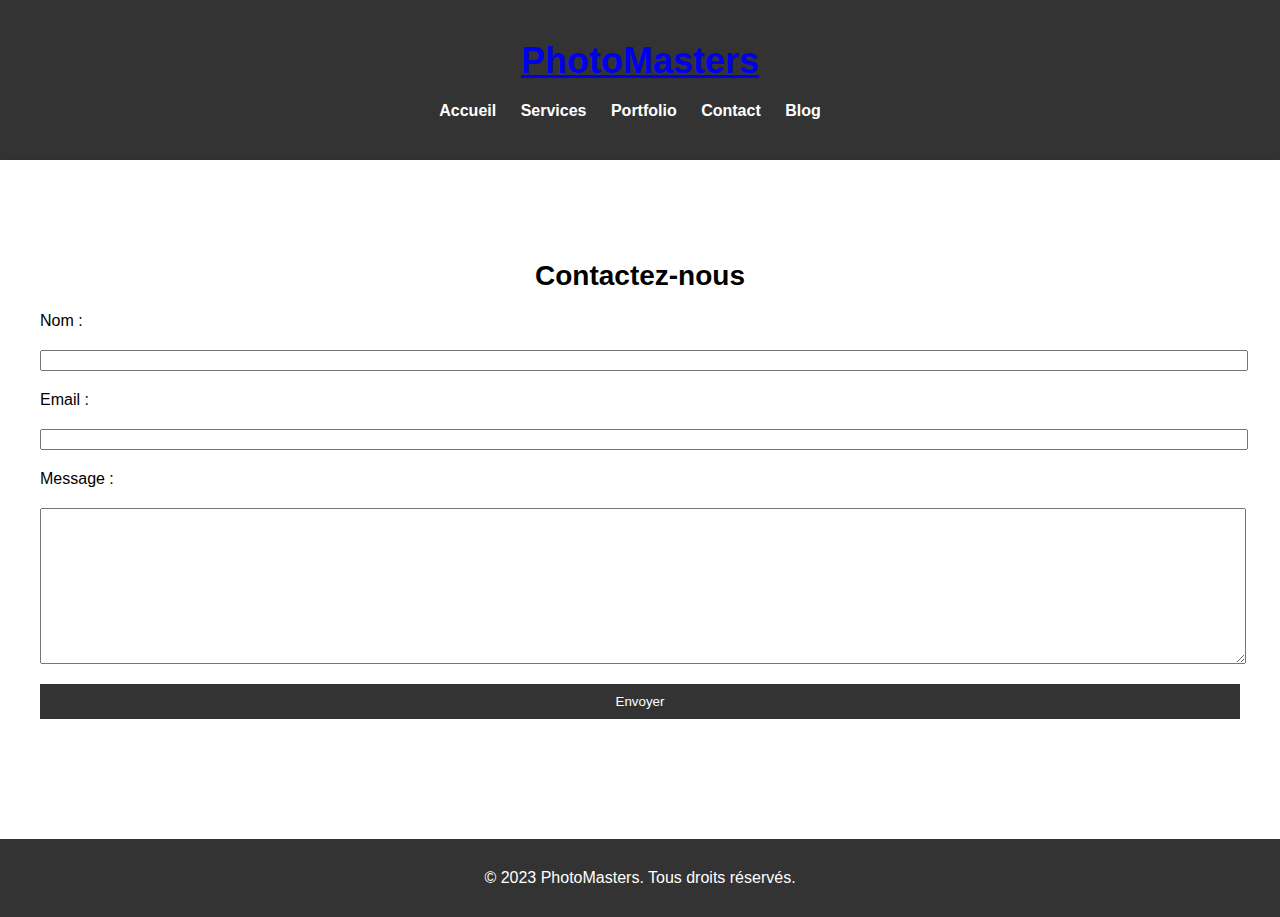
<file: mybriefs/cantact.html>
<!DOCTYPE html>
<html lang="en">
<head>
    <meta charset="UTF-8">
    <meta name="viewport" content="width=device-width, initial-scale=1.0">
    <link rel="stylesheet" href="cantact.css">
    <title>PhotoMasters</title>
</head>
<body>
    <header>
        <div class="container">
            <h1><a href="index.html">PhotoMasters</a></h1>
            <nav>
                <ul>
                    <li><a href="acceuil.html">Accueil</a></li>
                    <li><a href="services.html">Services</a></li>
                    <li><a href="#portfolio">Portfolio</a></li>
                    <li><a href="./cantact.html">Contact</a></li>
                    <li><a href="blog.html">Blog</a></li>
                </ul>
            </nav>
        </div>
    </header>
    
    <main>

    <section id="contact">
            <div class="container">
                <h2>Contactez-nous</h2>
                <form>
                    <label for="name">Nom :</label>
                    <input type="text" id="name" name="name" required>

                    <label for="email">Email :</label>
                    <input type="email" id="email" name="email" required>

                    <label for="message">Message :</label>
                    <textarea id="message" name="message" required></textarea>

                    <button type="submit">Envoyer</button>
                </form>
            </div>
        </section>
    </main>

    <footer>
        <div class="container">
            <p>&copy; 2023 PhotoMasters. Tous droits réservés.</p>
        </div>
    </footer>
</body>
</html>
</file>
<file: mybriefs/cantact.css>
body, h1, h2, ul, li, p, form {
    margin: 0;
    padding: 0;
}

/* Styles généraux */
body {
    font-family: Arial, sans-serif;
    background-color: #f0f0f0;
}

.container {
    max-width: 1200px;
    margin: 0 auto;
    padding: 20px;
}

header {
    background-color: #333;
    color: #fff;
    padding: 20px 0;
    text-align: center;
}

header h1 {
    font-size: 36px;
    margin-bottom: 10px;
}

nav ul {
    list-style: none;
    text-align: center;
    margin-top: 20px;
}

nav li {
    display: inline;
    margin-right: 20px;
}

nav a {
    text-decoration: none;
    color: #fff;
    font-weight: bold;
}

main {
    background-color: #fff;
    box-shadow: 0 0 10px rgba(0, 0, 0, 0.1);
    padding: 40px 0;
}

section {
    padding: 40px 0;
}

h2 {
    font-size: 28px;
    margin-bottom: 20px;
    text-align: center;
}

/* Styles de bouton */
.btn {
    display: inline-block;
    padding: 10px 20px;
    background-color: #333;
    color: #fff;
    text-decoration: none;
    border-radius: 5px;
    font-weight: bold;
}

/* Styles des services */
.services-grid {
    display: grid;
    grid-template-columns: repeat(3, 1fr);
    gap: 20px;
}

/* Styles du formulaire de contact */
form label, form textarea, form input, form button {
    display: block;
    margin-bottom: 20px;
    width: 100%;
}

form textarea {
    height: 150px;
}

form button {
    background-color: #333;
    color: #fff;
    padding: 10px;
    border: none;
    cursor: pointer;
}

/* Styles de pied de page */
footer {
    background-color: #333;
    color: #fff;
    text-align: center;
    padding: 10px 0;
}

/* Styles responsives */
@media screen and (max-width: 768px) {
    header h1 {
        font-size: 24px;
    }

    nav li {
        margin-right: 10px;
    }

    .btn {
        font-size: 14px;
        padding: 8px 16px;
    }

    .services-grid {
        grid-template-columns: repeat(1, 1fr);
    }
}
</file>
